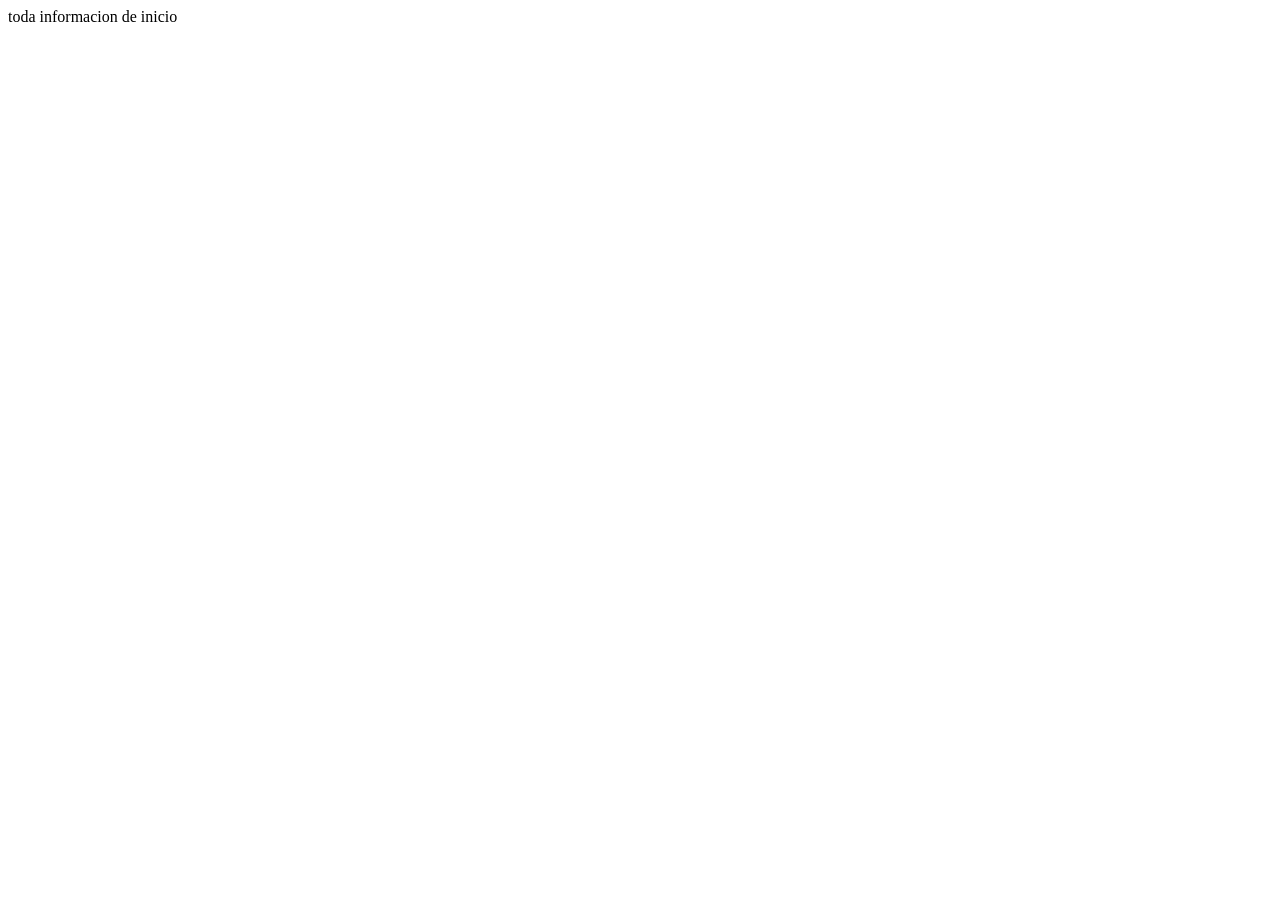
<file: project/travel_of_dilan/index.html>
<!DOCTYPE html>
<html lang="en">
<head>

    <meta charset="UTF-8">
    <meta http-equiv="X-UA-Compatible" content="IE=edge">
    <meta name="viewport" content="width=device-width, initial-scale=1.0">
    <title>Document</title>
</head>
<body>
    

    <div>toda informacion de inicio</div>

    <script ype="text/javascript" src="/js/jquery.min.js"></script>
    <script src="https://ajax.googleapis.com/ajax/libs/jquery/3.6.0/jquery.min.js"></script> 

    <script>
        document.addEventListener("DOMContentLoaded", function(event) {
            $.getJSON('tag', data => {
            console.log(data); 
            });
            console.log("hola")
        });
    </script>

</body>
</html>
</file>
